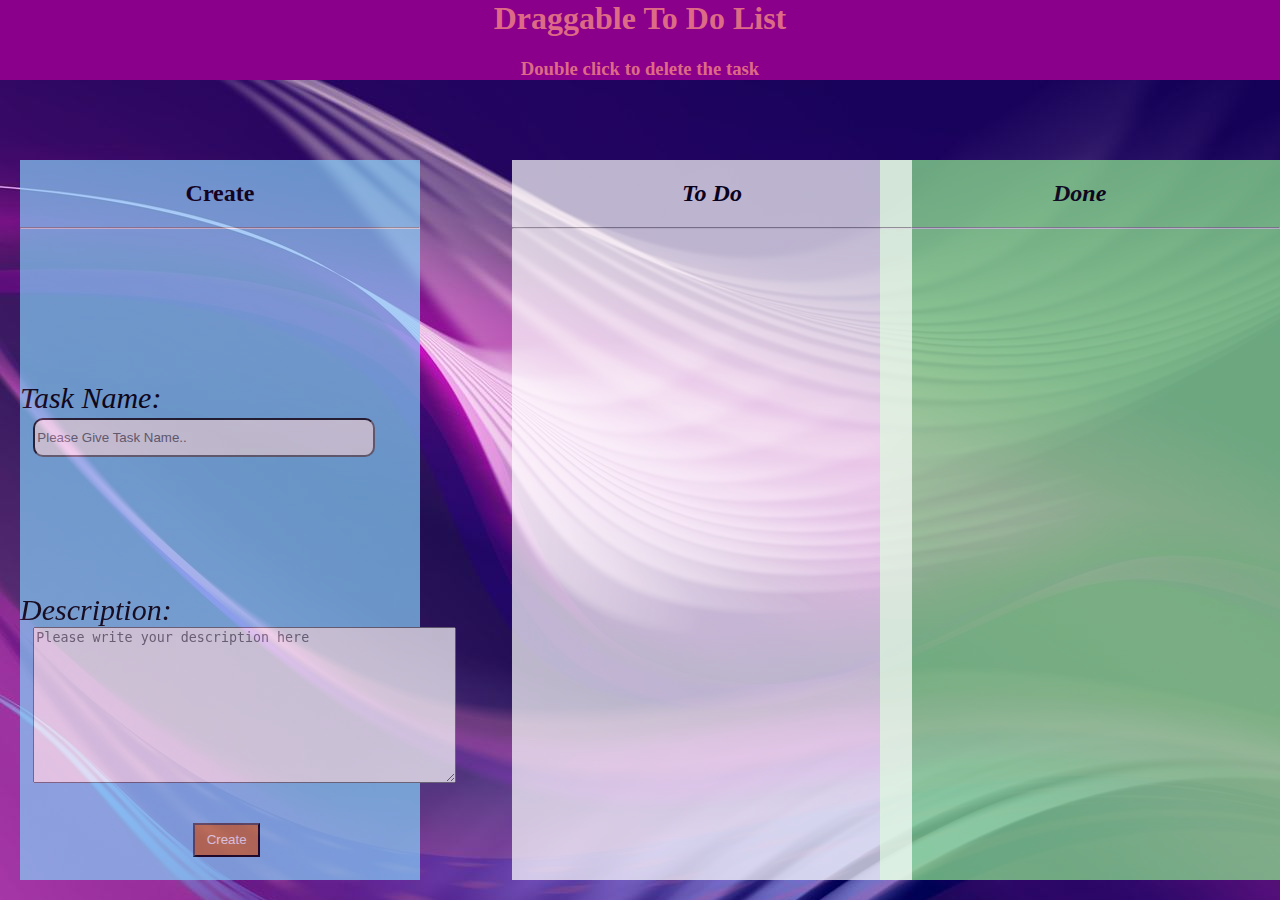
<file: index.html>
<!DOCTYPE html>
<html lang="en">
<head>
    <meta charset="UTF-8">
    <meta http-equiv="X-UA-Compatible" content="IE=edge">
    <meta name="viewport" content="width=device-width, initial-scale=1.0">
    <title>Todo app</title>
    <link rel="stylesheet" href="todo.css">
</head>
<body>
    <div id="header">
        <h1>Draggable To Do List</h1>
        <h3>Double click to delete the task</h3>
    </div>
    <div id="donediv" ondragover="allowDrop(event)" ondrop="drop(event)" draggable= "true">
        <h2>Done</h2>
        <hr>
    </div>
    <div id="creatediv">
        <h2>Create</h2>
        <hr>
        <form action="#" id="createform">
            <br> <br><br><br><br><br><br><br>
            <label id="tasklabel" for="taskinput">Task Name: <label><br>
            <input type="text" id="taskinput" placeholder="Please Give Task Name.." name="taskname" ><br><br><br><br><br>
            <label id="descriptionlabel"for="descinput">Description: </label><br>
            <textarea placeholder="Please write your description here" id="descinput" rows="10" cols="50"></textarea>
            <button id="tasksubmit" type="button"> Create </button>
        </form>
    </div>
    <div id="tododiv">
        <h2>To Do</h2>
        <hr>
    </div>
</body>
<script src="todo.js">
</script>
</html>
</file>
<file: todo.css>
body {
    margin:0px;
    background-image: url("efdbe3b251532098f071a5be2cbd93ff.jpg");
    background-size: cover
}
#header{
    background-color:darkmagenta;
    text-align:center;
    height: 5em;
    color:rgba(241, 132, 132, 0.822);

}
h1 {
    margin-top:0px;
}
#donediv{
    background-color: lightgreen;
    float: right;
    width:25em;
    text-align: center;
    height: 45em;
    margin-top: 5em;
    margin-right:0.3125px;
    font-style: italic;
    opacity:0.7
}
#creatediv {
    float:left;
    background-color: lightskyblue;
    width: 25em;
    height: 45em;
    margin-top: 5em;
    margin-left:20px;
    text-align:center;
    opacity:0.7
}
#createform {
    text-align:left;
    
}

#tasklabel {
    font-size:30px;
    font-style: italic;
    
}
#taskinput {
    width: 25em;
    height: 2.5em;
    outline: none;
    border-radius: 10px;
    margin-left:1em;
    
}

#descriptionlabel {
    font-size: 30px;
    
}

#descinput {
    margin-left:1em;
    
}

#tododiv {
    position:absolute;
    width:25em;
    text-align: center;
    height: 45em;
    margin-top: 5em;
    font-style: italic;
    opacity:0.7;
    left:40%;
    background-color:white;
    overflow:scroll
    
}

#tasksubmit {
    margin-left: 13em;
    color:white;
    width:5em;
    height:2.5em;
    background-color:peru;
    margin-top: 2.5em

}

#tasksubmit:hover {
    cursor:pointer;
}
</file>
